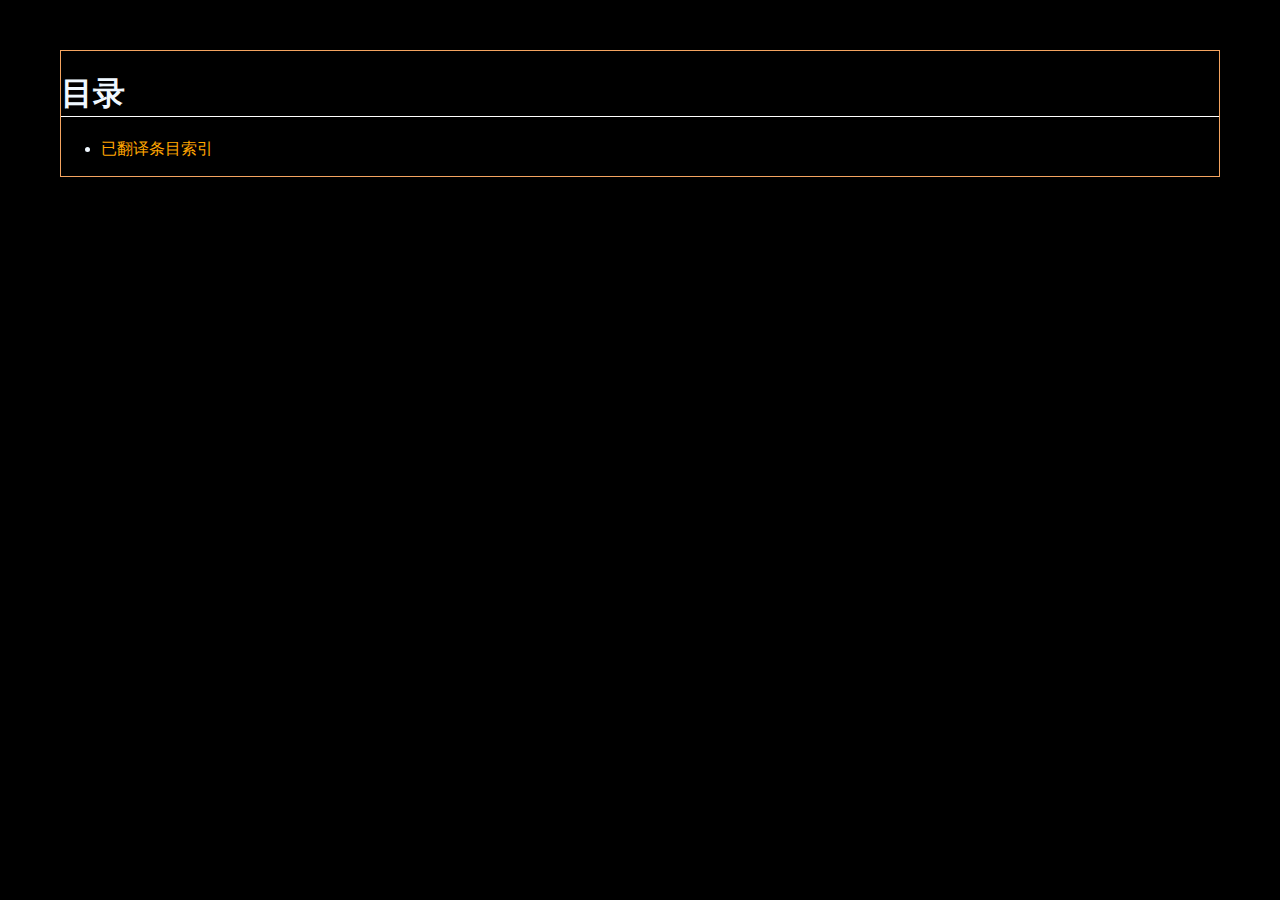
<file: index.html>
<!DOCTYPE html>
<html>
    <head>
        <title>EVE大学中文：目录</title>
        <link rel="stylesheet" href="css/default.css">
    </head>
    <body>
        <h1 class="title">目录</h1>
        <ul>
            <li><a href="tr-index.html">已翻译条目索引</a></li>
        </ul>
    </body>
</html>
</file>
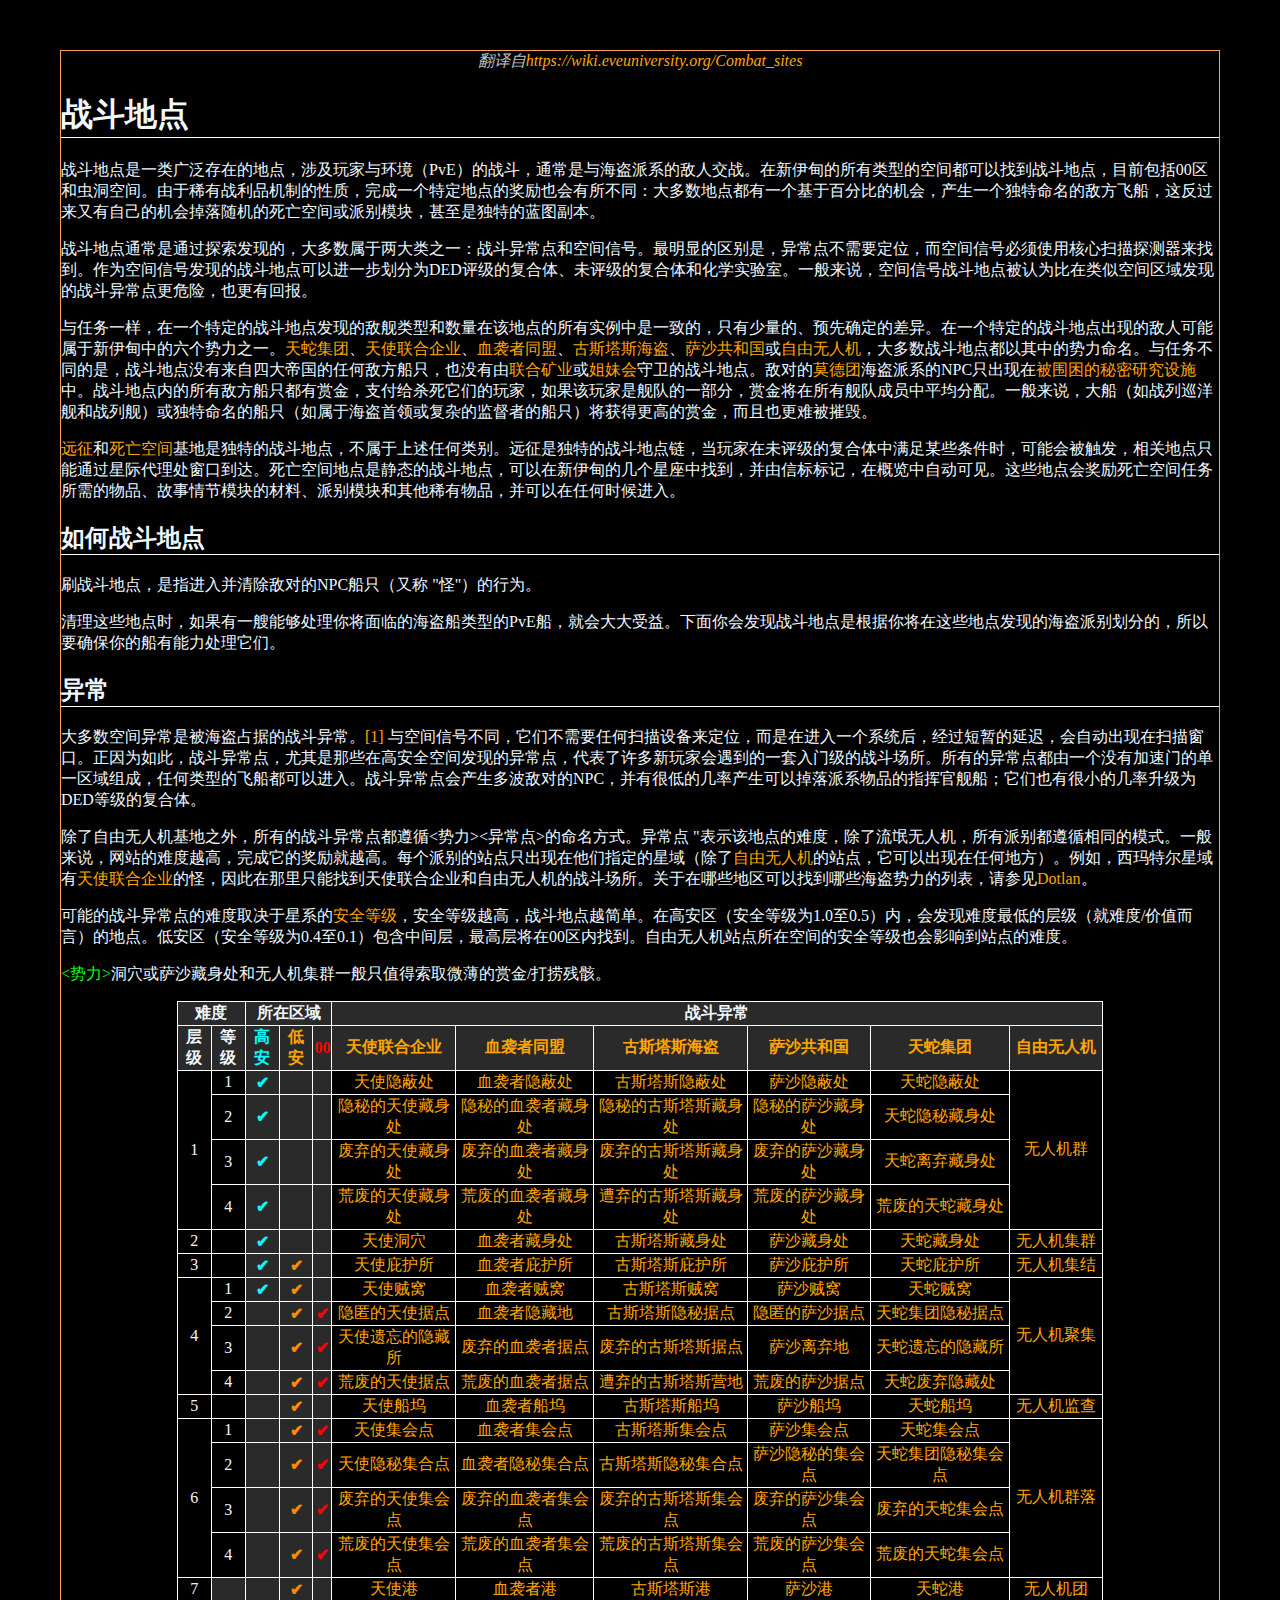
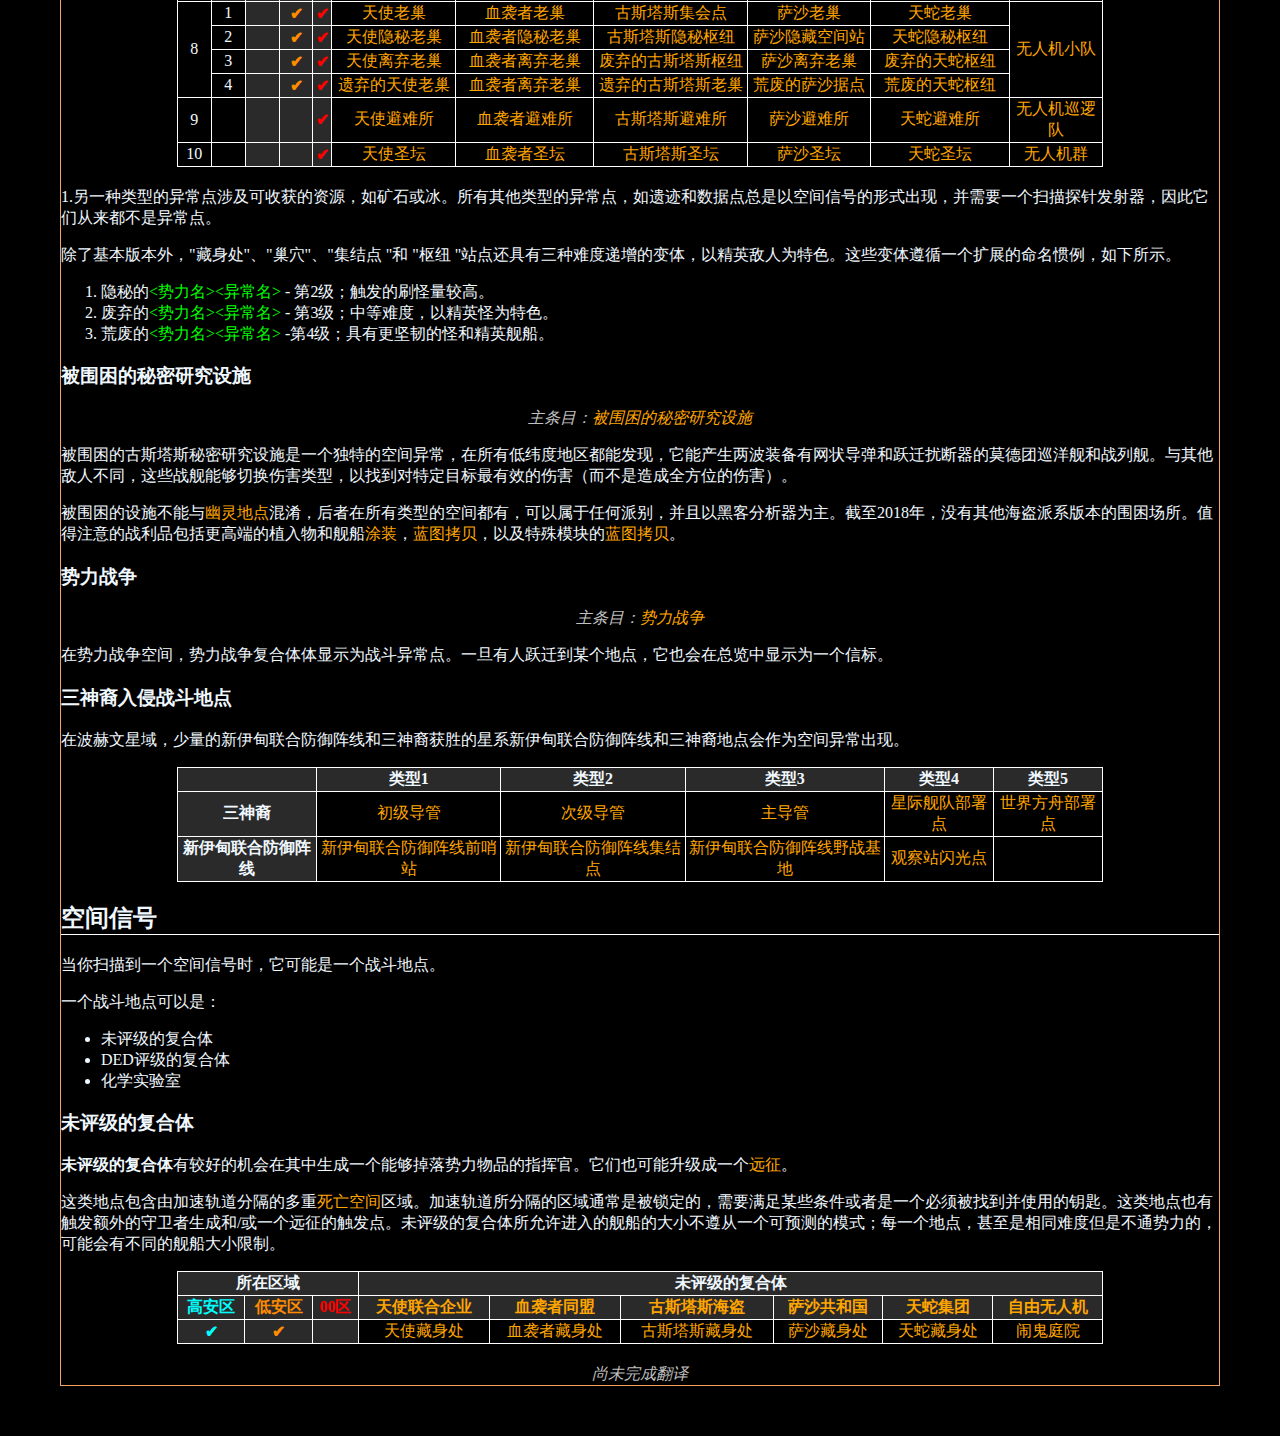
<file: Combat_sites.html>
<!DOCTYPE html>
<html>
    <head>
        <title>EVE大学中文：战斗地点</title>
        <link rel="stylesheet" href="css/default.css">
    </head>
    <body>
        <div class="ref-note">翻译自<a href="https://wiki.eveuniversity.org/Combat_sites">https://wiki.eveuniversity.org/Combat_sites</a></div>
        <h1>战斗地点</h1>
        <div>
            <p>
                战斗地点是一类广泛存在的地点，涉及玩家与环境（PvE）的战斗，通常是与海盗派系的敌人交战。在新伊甸的所有类型的空间都可以找到战斗地点，目前包括00区和虫洞空间。由于稀有战利品机制的性质，完成一个特定地点的奖励也会有所不同：大多数地点都有一个基于百分比的机会，产生一个独特命名的敌方飞船，这反过来又有自己的机会掉落随机的死亡空间或派别模块，甚至是独特的蓝图副本。
            </p>
            <p>
                战斗地点通常是通过探索发现的，大多数属于两大类之一：战斗异常点和空间信号。最明显的区别是，异常点不需要定位，而空间信号必须使用核心扫描探测器来找到。作为空间信号发现的战斗地点可以进一步划分为DED评级的复合体、未评级的复合体和化学实验室。一般来说，空间信号战斗地点被认为比在类似空间区域发现的战斗异常点更危险，也更有回报。
            </p>
            <p>
                与任务一样，在一个特定的战斗地点发现的敌舰类型和数量在该地点的所有实例中是一致的，只有少量的、预先确定的差异。在一个特定的战斗地点出现的敌人可能属于新伊甸中的六个势力之一。<a href="Serpentis.html">天蛇集团</a>、<a href="Angel_Cartel.html">天使联合企业</a>、<a href="Blood_Raider_Covenant.html">血袭者同盟</a>、<a href="Guristas_Pirates.html">古斯塔斯海盗</a>、<a href="Sansha%27s_Nation.html">萨沙共和国</a>或<a href="Rogue_Drones.html">自由无人机</a>，大多数战斗地点都以其中的势力命名。与任务不同的是，战斗地点没有来自四大帝国的任何敌方船只，也没有由<a href="ORE.html">联合矿业</a>或<a href="Sisters_of_EVE.html">姐妹会</a>守卫的战斗地点。敌对的<a href="Mordu%27s_Legion.html">莫德团</a>海盗派系的NPC只出现在<a href="Besieged_Covert_Research_Facility.html">被围困的秘密研究设施</a>中。战斗地点内的所有敌方船只都有赏金，支付给杀死它们的玩家，如果该玩家是舰队的一部分，赏金将在所有舰队成员中平均分配。一般来说，大船（如战列巡洋舰和战列舰）或独特命名的船只（如属于海盗首领或复杂的监督者的船只）将获得更高的赏金，而且也更难被摧毁。
            </p>
            <p>
                <a href="#Expeditions">远征</a>和<a href="#COSMOS_sites">死亡空间</a>基地是独特的战斗地点，不属于上述任何类别。远征是独特的战斗地点链，当玩家在未评级的复合体中满足某些条件时，可能会被触发，相关地点只能通过星际代理处窗口到达。死亡空间地点是静态的战斗地点，可以在新伊甸的几个星座中找到，并由信标标记，在概览中自动可见。这些地点会奖励死亡空间任务所需的物品、故事情节模块的材料、派别模块和其他稀有物品，并可以在任何时候进入。
            </p>
            <div>
                <h2>如何战斗地点</h2>
                <p>
                    刷战斗地点，是指进入并清除敌对的NPC船只（又称 "怪"）的行为。
                </p>
                <p>
                    清理这些地点时，如果有一艘能够处理你将面临的海盗船类型的PvE船，就会大大受益。下面你会发现战斗地点是根据你将在这些地点发现的海盗派别划分的，所以要确保你的船有能力处理它们。
                </p>
            </div>
            <div>
                <h2>异常</h2>
                <p>
                    大多数空间异常是被海盗占据的战斗异常。<a href="#note1">[1]</a> 与空间信号不同，它们不需要任何扫描设备来定位，而是在进入一个系统后，经过短暂的延迟，会自动出现在扫描窗口。正因为如此，战斗异常点，尤其是那些在高安全空间发现的异常点，代表了许多新玩家会遇到的一套入门级的战斗场所。所有的异常点都由一个没有加速门的单一区域组成，任何类型的飞船都可以进入。战斗异常点会产生多波敌对的NPC，并有很低的几率产生可以掉落派系物品的指挥官舰船；它们也有很小的几率升级为DED等级的复合体。
                </p>
                <p>
                    除了自由无人机基地之外，所有的战斗异常点都遵循<势力><异常点>的命名方式。异常点 "表示该地点的难度，除了流氓无人机，所有派别都遵循相同的模式。一般来说，网站的难度越高，完成它的奖励就越高。每个派别的站点只出现在他们指定的星域（除了<a href="Rogue_Drone.html">自由无人机</a>的站点，它可以出现在任何地方）。例如，西玛特尔星域有<a href="Angel_Cartel.html">天使联合企业</a>的怪，因此在那里只能找到天使联合企业和自由无人机的战斗场所。关于在哪些地区可以找到哪些海盗势力的列表，请参见<a href="https://evemaps.dotlan.net/region" class="outdated-website">Dotlan</a>。
                </p>
                <p>
                    可能的战斗异常点的难度取决于星系的<a href="System_Security.html">安全等级</a>，安全等级越高，战斗地点越简单。在高安区（安全等级为1.0至0.5）内，会发现难度最低的层级（就难度/价值而言）的地点。低安区（安全等级为0.4至0.1）包含中间层，最高层将在00区内找到。自由无人机站点所在空间的安全等级也会影响到站点的难度。
                </p>
                <p>
                    <span style="color: lime;">&lt;势力&gt;</span>洞穴或萨沙藏身处和无人机集群一般只值得索取微薄的赏金/打捞残骸。
                </p>
                <table>
                    <div class="th-back-gray">
                        <tr>
                            <th colspan="2">难度</th>
                            <th colspan="3">所在区域</th>
                            <th colspan="6">战斗异常</th>
                        </tr>
                        <tr>
                            <th>层级</th>
                            <th>等级</th>
                            <th style="color:aqua">高安</th>
                            <th style="color:orange">低安</th>
                            <th style="color:red">00</th>
                            <th><a href="Angel_Cartel.html">天使联合企业</a></th>
                            <th><a href="Blood_Raiders.html">血袭者同盟</a></th>
                            <th><a href="Guristas_Pirates.html">古斯塔斯海盗</a></th>
                            <th><a href="Sansha%27s_Nation">萨沙共和国</a></th>
                            <th><a href="Serpentis_Coporation.html">天蛇集团</a></th>
                            <th><a href="Rogue_Drone.html">自由无人机</a></th>
                        </tr>
                    </div>
                    <tr>
                        <td rowspan="4">1</td>
                        <td>1</td>
                        <th style="color:aqua">✔</th>
                        <th></th>
                        <th></th>
                        <td><a href="Angel_Hideaway.html">天使隐蔽处</a></td>
                        <td><a href="Blood_Hideaway.html">血袭者隐蔽处</a></td>
                        <td><a href="Guristas_Hideaway.html">古斯塔斯隐蔽处</a></td>
                        <td><a href="Sansha_Hideaway.html">萨沙隐蔽处</a></td>
                        <td><a href="Serpentis_Hideaway.html">天蛇隐蔽处</a></td>
                        <td rowspan="4"><a href="Drone_Cluster.html">无人机群</a></td>
                    </tr>
                    <tr>
                        <td>2</td>
                        <th style="color:aqua">✔</th>
                        <th></th>
                        <th></th>
                        <td><a href="Angel_Hidden_Hideaway.html">隐秘的天使藏身处</a></td>
                        <td><a href="Blood_Hidden_Hideaway.html">隐秘的血袭者藏身处</a></td>
                        <td><a href="Guristas_Hidden_Hideaway.html">隐秘的古斯塔斯藏身处</a></td>
                        <td><a href="Sansha_Hidden_Hideaway">隐秘的萨沙藏身处</a></td>
                        <td><a href="Serpentis_Hidden_Hideaway">天蛇隐秘藏身处</a></td>
                    </tr>
                    <tr>
                        <td>3</td>
                        <th style="color:aqua">✔</th>
                        <th></th>
                        <th></th>
                        <td><a href="Angel_Forsaken_Hideaway.html">废弃的天使藏身处</a></td>
                        <td><a href="Blood_Forsaken_Hideaway.html">废弃的血袭者藏身处</a></td>
                        <td><a href="Guristas_Forsaken_Hideaway.html">废弃的古斯塔斯藏身处</a></td>
                        <td><a href="Sansha_Forsaken_Hideaway.html">废弃的萨沙藏身处</a></td>
                        <td><a href="Serpentis_Forsaken_Hideaway.html">天蛇离弃藏身处</a></td>
                    </tr>
                    <tr>
                        <td>4</td>
                        <th style="color:aqua">✔</th>
                        <th></th>
                        <th></th>
                        <td><a href="Angel_Forlorn_Hideaway.html">荒废的天使藏身处</a></td>
                        <td><a href="Blood_Forlorn_Hideaway.html">荒废的血袭者藏身处</a></td>
                        <td><a href="Guristas_Forlorn_Hideaway.html">遭弃的古斯塔斯藏身处</a></td>
                        <td><a href="Sansha_Forlorn_Hideaway.html">荒废的萨沙藏身处</a></td>
                        <td><a href="Serpentis_Forlorn_Hideaway">荒废的天蛇藏身处</a></td>
                    </tr>
                    <tr>
                        <td>2</td>
                        <td></td>
                        <th style="color:aqua">✔</th>
                        <th></th>
                        <th></th>
                        <td><a href="Angel_Burrow.html">天使洞穴</a></td>
                        <td><a href="Blood_Burrow.html">血袭者藏身处</a></td>
                        <td><a href="Guristas_Burrow.html">古斯塔斯藏身处</a></td>
                        <td><a href="Sansha_Burrow.html">萨沙藏身处</a></td>
                        <td><a href="Serpentis_Burrow.html">天蛇藏身处</a></td>
                        <td><a href="Drone_Collection.html">无人机集群</a></td>
                    </tr>
                    <tr>
                        <td>3</td>
                        <td></td>
                        <th style="color:aqua">✔</th>
                        <th style="color:darkorange">✔</th>
                        <th></th>
                        <td><a href="Angel_Refuge.html">天使庇护所</a></td>
                        <td><a href="Blood_Refuge.html">血袭者庇护所</a></td>
                        <td><a href="Guristas_Refuge.html">古斯塔斯庇护所</a></td>
                        <td><a href="Sansha_Refuge.html">萨沙庇护所</a></td>
                        <td><a href="Serpentis_Refuge.html">天蛇庇护所</a></td>
                        <td><a href="Drone_Assembly.html">无人机集结</a></td>
                    </tr>
                    <tr>
                        <td rowspan="4">4</td>
                        <td>1</td>
                        <th style="color:aqua">✔</th>
                        <th style="color:darkorange">✔</th>
                        <th></th>
                        <td><a href="Angel_Den.html">天使贼窝</a></td>
                        <td><a href="Blood_Den.html">血袭者贼窝</a></td>
                        <td><a href="Guristas_Den.html">古斯塔斯贼窝</a></td>
                        <td><a href="Sansha_Den.html">萨沙贼窝</a></td>
                        <td><a href="Serpentis_Den.html">天蛇贼窝</a></td>
                        <td rowspan="4"><a href="Drone_Gathering.html">无人机聚集</a></td>
                    </tr>
                    <tr>
                        <td>2</td>
                        <th></th>
                        <th style="color:darkorange">✔</th>
                        <th style="color:red">✔</th>
                        <td><a href="Angel_Hidden_Den.html">隐匿的天使据点</a></td>
                        <td><a href="Blood_Hidden_Den.html">血袭者隐藏地</a></td>
                        <td><a href="Guristas_Hidden_Den.html">古斯塔斯隐秘据点</a></td>
                        <td><a href="Sansha_Hidden_Den.html">隐匿的萨沙据点</a></td>
                        <td><a href="Serpentis_Hidden_Den.html">天蛇集团隐秘据点</a></td>
                    </tr>
                    <tr>
                        <td>3</td>
                        <th></th>
                        <th style="color:darkorange">✔</th>
                        <th style="color:red">✔</th>
                        <td><a href="Angel_Forsaken_Den.html">天使遗忘的隐藏所</a></td>
                        <td><a href="Blood_Forsaken_Den.html">废弃的血袭者据点</a></td>
                        <td><a href="Guristas_Forsaken_Den.html">废弃的古斯塔斯据点</a></td>
                        <td><a href="Sansha_Forsaken_Den.html">萨沙离弃地</a></td>
                        <td><a href="Serpentis_Forsaken_Den.html">天蛇遗忘的隐藏所</a></td>
                    </tr>
                    <tr>
                        <td>4</td>
                        <th></th>
                        <th style="color:darkorange">✔</th>
                        <th style="color:red">✔</th>
                        <td><a href="Angel_Forlorn_Den.html">荒废的天使据点</a></td>
                        <td><a href="Blood_Forlorn_Den.html">荒废的血袭者据点</a></td>
                        <td><a href="Guristas_Forlorn_Den.html">遭弃的古斯塔斯营地</a></td>
                        <td><a href="Sansha_Forlorn_Den.html">荒废的萨沙据点</a></td>
                        <td><a href="Serpentis_Forlorn_Den.html">天蛇废弃隐藏处</a></td>
                    </tr>
                    <tr>
                        <td>5</td>
                        <td></td>
                        <th></th>
                        <th style="color:darkorange">✔</th>
                        <th></th>
                        <td><a href="Angel_Yard.html">天使船坞</a></td>
                        <td><a href="Blood_Yard.html">血袭者船坞</a></td>
                        <td><a href="Guristas_Yard.html">古斯塔斯船坞</a></td>
                        <td><a href="Sansha_Yard.html">萨沙船坞</a></td>
                        <td><a href="Serpentis_Yard.html">天蛇船坞</a></td>
                        <td><a href="Drone_Surveillance.html">无人机监查</a></td>
                    </tr>
                    <tr>
                        <td rowspan="4">6</td>
                        <td>1</td>
                        <th></th>
                        <th style="color:darkorange">✔</th>
                        <th style="color:red">✔</th>
                        <td><a href="Angel_Rally_Point.html">天使集会点</a></td>
                        <td><a href="Blood_Rally_Point.html">血袭者集会点</a></td>
                        <td><a href="Guristas_Rally_Point.html">古斯塔斯集会点</a></td>
                        <td><a href="Sansha_Rally_Point.html">萨沙集会点</a></td>
                        <td><a href="Serpentis_Rally_Point.html">天蛇集会点</a></td>
                        <td rowspan="4"><a href="Drone_Menagerie.html">无人机群落</a></td>
                    </tr>
                    <tr>
                        <td>2</td>
                        <th></th>
                        <th style="color:darkorange">✔</th>
                        <th style="color:red">✔</th>
                        <td><a href="Angel_Hidden_Rally_Point.html">天使隐秘集合点</a></td>
                        <td><a href="Blood_Hidden_Rally_Point.html">血袭者隐秘集合点</a></td>
                        <td><a href="Guristas_Hidden_Rally_Point.html">古斯塔斯隐秘集合点</a></td>
                        <td><a href="Sansha_Hidden_Rally_Point.html">萨沙隐秘的集会点</a></td>
                        <td><a href="Serpentis_Hidden_Rally_Point.html">天蛇集团隐秘集会点</a></td>
                    </tr>
                    <tr>
                        <td>3</td>
                        <th></th>
                        <th style="color:darkorange">✔</th>
                        <th style="color:red">✔</th>
                        <td><a href="Angel_Forsaken_Rally_Point.html">废弃的天使集会点</a></td>
                        <td><a href="Blood_Forsaken_Rally_Point.html">废弃的血袭者集会点</a></td>
                        <td><a href="Guristas_Forsaken_Rally_Point.html">废弃的古斯塔斯集会点</a></td>
                        <td><a href="Sansha_Forsaken_Rally_Point.html">废弃的萨沙集会点</a></td>
                        <td><a href="Serpentis_Forsaken_Rally_Point.html">废弃的天蛇集会点</a></td>
                    </tr>
                    <tr>
                        <td>4</td>
                        <th></th>
                        <th style="color:darkorange">✔</th>
                        <th style="color:red">✔</th>
                        <td><a href="Angel_Forlorn_Rally_Point.html">荒废的天使集会点</a></td>
                        <td><a href="Blood_Forlorn_Rally_Point.html">荒废的血袭者集会点</a></td>
                        <td><a href="Guristas_Forlorn_Rally_Point.html">荒废的古斯塔斯集会点</a></td>
                        <td><a href="Sansha_Forlorn_Rally_Point.html">荒废的萨沙集会点</a></td>
                        <td><a href="Serpentis_Forlorn_Rally_Point.html">荒废的天蛇集会点</a></td>
                    </tr>
                    <tr>
                        <td>7</td>
                        <th></th>
                        <th></th>
                        <th style="color:darkorange">✔</th>
                        <th style="color:red"></th>
                        <td><a href="Angel_Port.html">天使港</a></td>
                        <td><a href="Blood_Port.html">血袭者港</a></td>
                        <td><a href="Guristas_Port.html">古斯塔斯港</a></td>
                        <td><a href="Sansha_Port.html">萨沙港</a></td>
                        <td><a href="Serpentis_Port.html">天蛇港</a></td>
                        <td><a href="Drone_Herd.html">无人机团</a></td>
                    </tr>
                    <tr>
                        <td rowspan="4">8</td>
                        <td>1</td>
                        <th></th>
                        <th style="color:darkorange">✔</th>
                        <th style="color:red">✔</th>
                        <td><a href="Angel_Hub.html">天使老巢</a></td>
                        <td><a href="Blood_Hub.html">血袭者老巢</a></td>
                        <td><a href="Guristas_Hub.html">古斯塔斯集会点</a></td>
                        <td><a href="Sansha_Hub.html">萨沙老巢</a></td>
                        <td><a href="Serpentis_Hub.html">天蛇老巢</a></td>
                        <td rowspan="4"><a href="Drone_Squad.html">无人机小队</a></td>
                    </tr>
                    <tr>
                        <td>2</td>
                        <th></th>
                        <th style="color:darkorange">✔</th>
                        <th style="color:red">✔</th>
                        <td><a href="Angel_Hidden_Hub.html">天使隐秘老巢</a></td>
                        <td><a href="Blood_Hidden_Hub.html">血袭者隐秘老巢</a></td>
                        <td><a href="Guristas_Hidden_Hub.html">古斯塔斯隐秘枢纽</a></td>
                        <td><a href="Sansha_Hidden_Hub.html">萨沙隐藏空间站</a></td>
                        <td><a href="Serpentis_Hidden_Hub.html">天蛇隐秘枢纽</a></td>
                    </tr>
                    <tr>
                        <td>3</td>
                        <th></th>
                        <th style="color:darkorange">✔</th>
                        <th style="color:red">✔</th>
                        <td><a href="Angel_Forsaken_Hub.html">天使离弃老巢</a></td>
                        <td><a href="Blood_Forsaken_Hub.html">血袭者离弃老巢</a></td>
                        <td><a href="Guristas_Forsaken_Hub.html">废弃的古斯塔斯枢纽</a></td>
                        <td><a href="Sansha_Forsaken_Hub.html">萨沙离弃老巢</a></td>
                        <td><a href="Serpentis_Forsaken_Hub.html">废弃的天蛇枢纽</a></td>
                    </tr>
                    <tr>
                        <td>4</td>
                        <th></th>
                        <th style="color:darkorange">✔</th>
                        <th style="color:red">✔</th>
                        <td><a href="Angel_Forlorn_Hub.html">遗弃的天使老巢</a></td>
                        <td><a href="Blood_Forlorn_Hub.html">血袭者离弃老巢</a></td>
                        <td><a href="Guristas_Forlorn_Hub.html">遗弃的古斯塔斯老巢</a></td>
                        <td><a href="Sansha_Forlorn_Hub.html">荒废的萨沙据点</a></td>
                        <td><a href="Serpentis_Forlorn_Hub.html">荒废的天蛇枢纽</a></td>
                    </tr>
                    <tr>
                        <td>9</td>
                        <td></td>
                        <th></th>
                        <th></th>
                        <th style="color:red">✔</th>
                        <td><a href="Angel_Haven.html">天使避难所</a></td>
                        <td><a href="Blood_Haven.html">血袭者避难所</a></td>
                        <td><a href="Guristas_Haven.html">古斯塔斯避难所</a></td>
                        <td><a href="Sansha_Haven.html">萨沙避难所</a></td>
                        <td><a href="Serpentis_Haven.html">天蛇避难所</a></td>
                        <td><a href="Drone_Patrol.html">无人机巡逻队</a></td>
                    </tr>
                    <tr>
                        <td>10</td>
                        <td></td>
                        <th></th>
                        <th></th>
                        <th style="color:red">✔</th>
                        <td><a href="Angel_Sanctum.html">天使圣坛</a></td>
                        <td><a href="Blood_Sanctum.html">血袭者圣坛</a></td>
                        <td><a href="Guristas_Sanctum.html">古斯塔斯圣坛</a></td>
                        <td><a href="Sansha_Sanctum.html">萨沙圣坛</a></td>
                        <td><a href="Serpentis_Sanctum.html">天蛇圣坛</a></td>
                        <td><a href="Drone_Horde.html">无人机群</a></td>
                    </tr>
                </table>
                <div class="note" id="note1">
                    1.另一种类型的异常点涉及可收获的资源，如矿石或冰。所有其他类型的异常点，如遗迹和数据点总是以空间信号的形式出现，并需要一个扫描探针发射器，因此它们从来都不是异常点。
                </div>
                <p>
                    除了基本版本外，"藏身处"、"巢穴"、"集结点 "和 "枢纽 "站点还具有三种难度递增的变体，以精英敌人为特色。这些变体遵循一个扩展的命名惯例，如下所示。
                    <ol>
                        <li>隐秘的<span style="color: lime">&lt;势力名&gt;</span><span style="color: lime">&lt;异常名&gt;</span> - 第2级；触发的刷怪量较高。</li>
                        <li>废弃的<span style="color: lime">&lt;势力名&gt;</span><span style="color: lime">&lt;异常名&gt;</span> - 第3级；中等难度，以精英怪为特色。</li>
                        <li>荒废的<span style="color: lime">&lt;势力名&gt;</span><span style="color: lime">&lt;异常名&gt;</span> -第4级；具有更坚韧的怪和精英舰船。</li>
                    </ol>
                </p>
                <div>
                    <h3>被围困的秘密研究设施</h3>
                    <div class="ref-note">主条目：<a href="Besieged_Covert_Research_Facility.html">被围困的秘密研究设施</a></div>
                    <p>
                        被围困的古斯塔斯秘密研究设施是一个独特的空间异常，在所有低纬度地区都能发现，它能产生两波装备有网状导弹和跃迁扰断器的莫德团巡洋舰和战列舰。与其他敌人不同，这些战舰能够切换伤害类型，以找到对特定目标最有效的伤害（而不是造成全方位的伤害）。
                    </p>
                    <p>
                        被围困的设施不能与<a href="Ghost_Sites.html">幽灵地点</a>混淆，后者在所有类型的空间都有，可以属于任何派别，并且以黑客分析器为主。截至2018年，没有其他海盗派系版本的围困场所。值得注意的战利品包括更高端的植入物和舰船<a href="EVE_Lexicon.html#skin">涂装</a>，<a href="Blueprints.html">蓝图拷贝</a>，以及特殊模块的<a href="Blueprints.html">蓝图拷贝</a>。
                    </p>
                </div>
                <div>
                    <h3>势力战争</h3>
                    <div class="ref-note">主条目：<a href="Faction_Warfare.html">势力战争</a></div>
                    <p>
                        在势力战争空间，势力战争复合体体显示为战斗异常点。一旦有人跃迁到某个地点，它也会在总览中显示为一个信标。
                    </p>
                </div>
                <div>
                    <h3>三神裔入侵战斗地点</h3>
                    <p>
                        在波赫文星域，少量的新伊甸联合防御阵线和三神裔获胜的星系新伊甸联合防御阵线和三神裔地点会作为空间异常出现。
                    </p>
                    <table>
                        <tbody>
                            <tr>
                                <th></th>
                                <th>类型1</th>
                                <th>类型2</th>
                                <th>类型3</th>
                                <th>类型4</th>
                                <th>类型5</th>
                            </tr>
                            <tr>
                                <th>三神裔</th>
                                <td><a href="Emerging_Conduit.html">初级导管</a></td>
                                <td><a href="Minor_Conduit.html">次级导管</a></td>
                                <td><a href="Major_Conduit.html">主导管</a></td>
                                <td><a href="Stellar_Fleet_Deployment_Site.html">星际舰队部署点</a></td>
                                <td><a href="World_Ark_Deployment_Site.html">世界方舟部署点</a></td>
                            </tr>
                            <tr>
                                <th>新伊甸联合防御阵线</th>
                                <td><a href="EDENCOM_Forward_Post.html">新伊甸联合防御阵线前哨站</a></td>
                                <td><a href="EDENCOM_Staging_Area.html">新伊甸联合防御阵线集结点</a></td>
                                <td><a href="EDENCOM_Field_Base.html">新伊甸联合防御阵线野战基地</a></td>
                                <td><a href="Observatory_Flashpoint.html">观察站闪光点</a></td>
                                <td></td>
                            </tr>
                        </tbody>
                    </table>
                </div>
            </div>
            <div>
                <h2>空间信号</h2>
                <p>
                    当你扫描到一个空间信号时，它可能是一个战斗地点。
                </p>
                <p>
                    一个战斗地点可以是：
                    <ul>
                        <li>未评级的复合体</li>
                        <li>DED评级的复合体</li>
                        <li>化学实验室</li>
                    </ul>
                </p>
                <div>
                    <h3>未评级的复合体</h3>
                    <p>
                        <span style="font-weight: bold;">未评级的复合体</span>有较好的机会在其中生成一个能够掉落势力物品的指挥官。它们也可能升级成一个<a href="#expeditions">远征</a>。
                    </p>
                    <p>
                        这类地点包含由加速轨道分隔的多重<a href="Deadspace.html">死亡空间</a>区域。加速轨道所分隔的区域通常是被锁定的，需要满足某些条件或者是一个必须被找到并使用的钥匙。这类地点也有触发额外的守卫者生成和/或一个远征的触发点。未评级的复合体所允许进入的舰船的大小不遵从一个可预测的模式；每一个地点，甚至是相同难度但是不通势力的，可能会有不同的舰船大小限制。
                    </p>
                    <table>
                        <tbody>
                            <tr>
                                <th colspan="3">所在区域</th>
                                <th colspan="6">未评级的复合体</th>
                            </tr>
                            <tr>
                                <th style="color:aqua">高安区</th>
                                <th style="color:darkorange">低安区</th>
                                <th style="color:red">00区</th>
                                <th><a href="Angel_Cartel.html">天使联合企业</a></th>
                                <th><a href="Blood_Raiders.html">血袭者同盟</a></th>
                                <th><a href="Guristas_Pirates.html">古斯塔斯海盗</a></th>
                                <th><a href="Sansha%27s_Nation.html">萨沙共和国</a></th>
                                <th><a href="Serpentis_Corporation.html">天蛇集团</a></th>
                                <th><a href="Rogue_Drone.html">自由无人机</a></th>
                            </tr>
                            <tr>
                                <th style="color:aqua">✔</th>
                                <th style="color:darkorange">✔</th>
                                <th style="color:red"></th>
                                <td><a href="Angel_Hideout.html">天使藏身处</a></td>
                                <td><a href="Blood_Hideout.html">血袭者藏身处</a></td>
                                <td><a href="Guristas_Hideout.html">古斯塔斯藏身处</a></td>
                                <td><a href="Sansha_Hideout.html">萨沙藏身处</a></td>
                                <td><a href="Serpentis_Hideout.html">天蛇藏身处</a></td>
                                <td><a href="Haunted_Yard.html">闹鬼庭院</a></td>
                            </tr>
                        </tbody>
                    </table>
                    <p class="ref-note">
                        尚未完成翻译
                    </p>
                </div>
            </div>
        </div>
    </body>
</html>
</file>
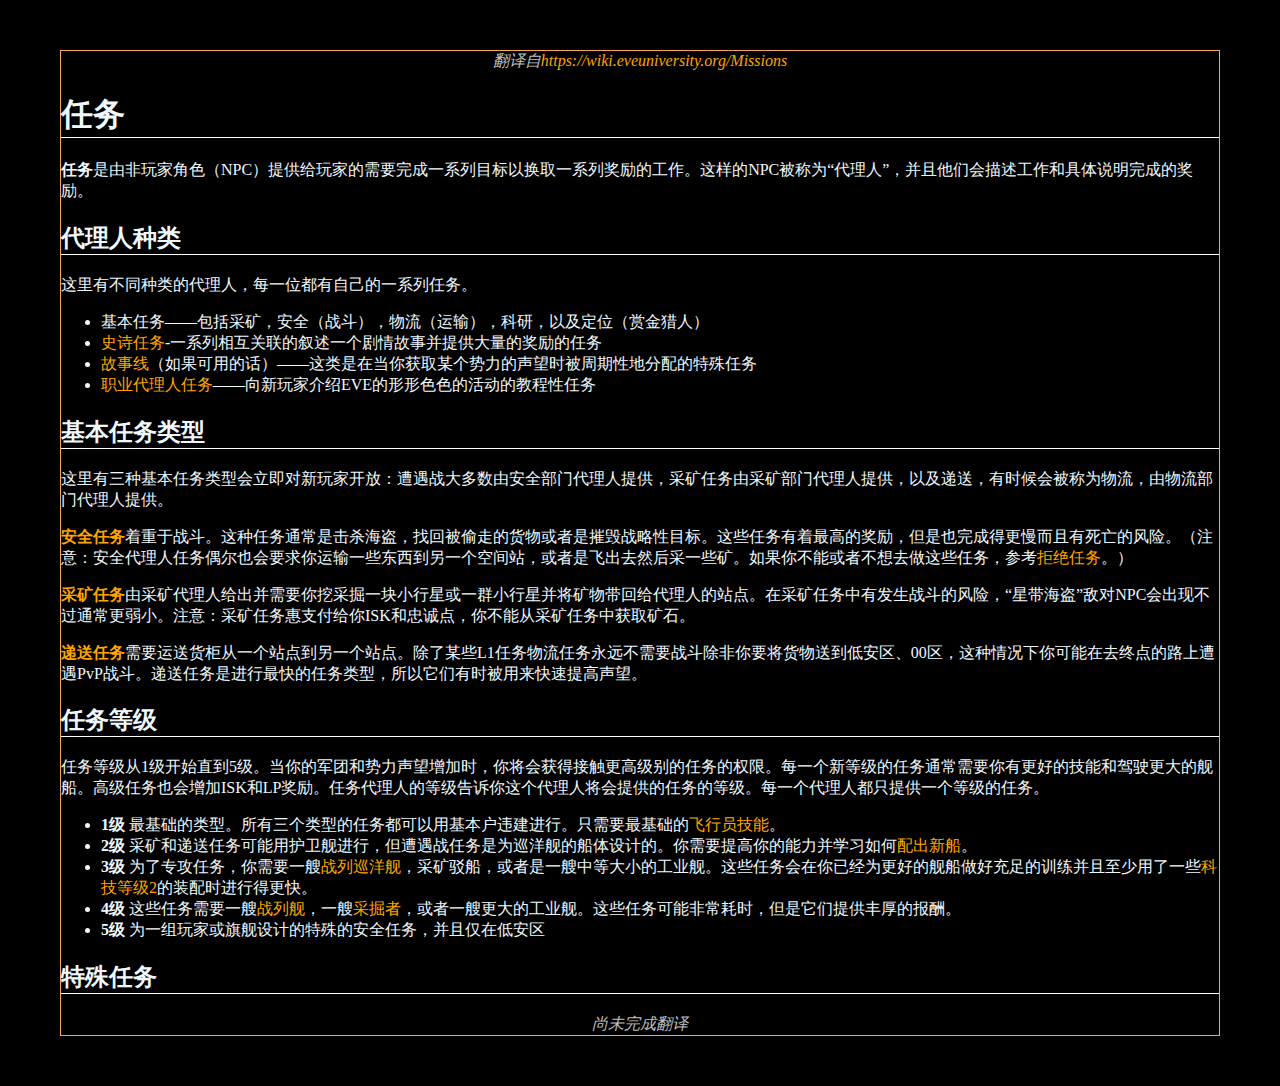
<file: missions.html>
<!DOCTYPE html>
<html>
    <head>
        <title>EVE大学中文：任务</title>
        <link rel="stylesheet" href="css/default.css">
    </head>
    <body>
        <div class="ref-note">翻译自<a href="https://wiki.eveuniversity.org/Missions">https://wiki.eveuniversity.org/Missions</a></div>
        <h1>任务</h1>
        <p>
            <span style="font-weight:bold">任务</span>是由非玩家角色（NPC）提供给玩家的需要完成一系列目标以换取一系列奖励的工作。这样的NPC被称为“代理人”，并且他们会描述工作和具体说明完成的奖励。
        </p>
        <h2>
            代理人种类
        </h2>
        <p>
            这里有不同种类的代理人，每一位都有自己的一系列任务。
        </p>
        <ul>
            <li>基本任务——包括采矿，安全（战斗），物流（运输），科研，以及定位（赏金猎人）</li>
            <li><a href="Epic_arcs.html">史诗任务</a>-一系列相互关联的叙述一个剧情故事并提供大量的奖励的任务</li>
            <li><a href="#Storyline_missions">故事线</a>（如果可用的话）——这类是在当你获取某个势力的声望时被周期性地分配的特殊任务</li>
            <li><a href="Career_Agents.html">职业代理人任务</a>——向新玩家介绍EVE的形形色色的活动的教程性任务</li>
        </ul>
        <h2>基本任务类型</h2>
        <p>
            这里有三种基本任务类型会立即对新玩家开放：遭遇战大多数由安全部门代理人提供，采矿任务由采矿部门代理人提供，以及递送，有时候会被称为物流，由物流部门代理人提供。
        </p>
        <p>
            <a href="Security_missions.html" style="font-weight: bold">安全任务</a>着重于战斗。这种任务通常是击杀海盗，找回被偷走的货物或者是摧毁战略性目标。这些任务有着最高的奖励，但是也完成得更慢而且有死亡的风险。（注意：安全代理人任务偶尔也会要求你运输一些东西到另一个空间站，或者是飞出去然后采一些矿。如果你不能或者不想去做这些任务，参考<a href="#Declining_missions">拒绝任务</a>。）
        </p>
        <p>
            <a href="Mining_missions.html" style="font-weight: bold">采矿任务</a>由采矿代理人给出并需要你挖采掘一块小行星或一群小行星并将矿物带回给代理人的站点。在采矿任务中有发生战斗的风险，“星带海盗”敌对NPC会出现不过通常更弱小。注意：采矿任务惠支付给你ISK和忠诚点，你不能从采矿任务中获取矿石。
        </p>
        <p>
            <a href="Courier_missions.html" style="font-weight: bold">递送任务</a>需要运送货柜从一个站点到另一个站点。除了某些L1任务物流任务永远不需要战斗除非你要将货物送到低安区、00区，这种情况下你可能在去终点的路上遭遇PvP战斗。递送任务是进行最快的任务类型，所以它们有时被用来快速提高声望。
        </p>
        <h2>任务等级</h2>
        <p>
            任务等级从1级开始直到5级。当你的军团和势力声望增加时，你将会获得接触更高级别的任务的权限。每一个新等级的任务通常需要你有更好的技能和驾驶更大的舰船。高级任务也会增加ISK和LP奖励。任务代理人的等级告诉你这个代理人将会提供的任务的等级。每一个代理人都只提供一个等级的任务。
        </p>
        <ul>
            <li><span style="font-weight: bold">1级</span> 最基础的类型。所有三个类型的任务都可以用基本户违建进行。只需要最基础的<a href="Starting_skills.html">飞行员技能</a>。</li>
            <li><span style="font-weight: bold">2级</span> 采矿和递送任务可能用护卫舰进行，但遭遇战任务是为巡洋舰的船体设计的。你需要提高你的能力并学习如何<a href="Fitting_ships.html">配出新船</a>。</li>
            <li><span style="font-weight: bold">3级</span> 为了专攻任务，你需要一艘<a href="Battlecruisers.html">战列巡洋舰</a>，采矿驳船，或者是一艘中等大小的工业舰。这些任务会在你已经为更好的舰船做好充足的训练并且至少用了一些<a href="Tech_2.html">科技等级2</a>的装配时进行得更快。</li>
            <li><span style="font-weight: bold">4级</span> 这些任务需要一艘<a href="Battleships.html">战列舰</a>，一艘<a href="Exhumers.html">采掘者</a>，或者一艘更大的工业舰。这些任务可能非常耗时，但是它们提供丰厚的报酬。</li>
            <li><span style="font-weight: bold">5级</span> 为一组玩家或旗舰设计的特殊的安全任务，并且仅在低安区</li>
        </ul>
        <h2>特殊任务</h2>
        <p class="ref-note">
            尚未完成翻译
        </p>
        <!--todo-->
    </body>
</html>
</file>
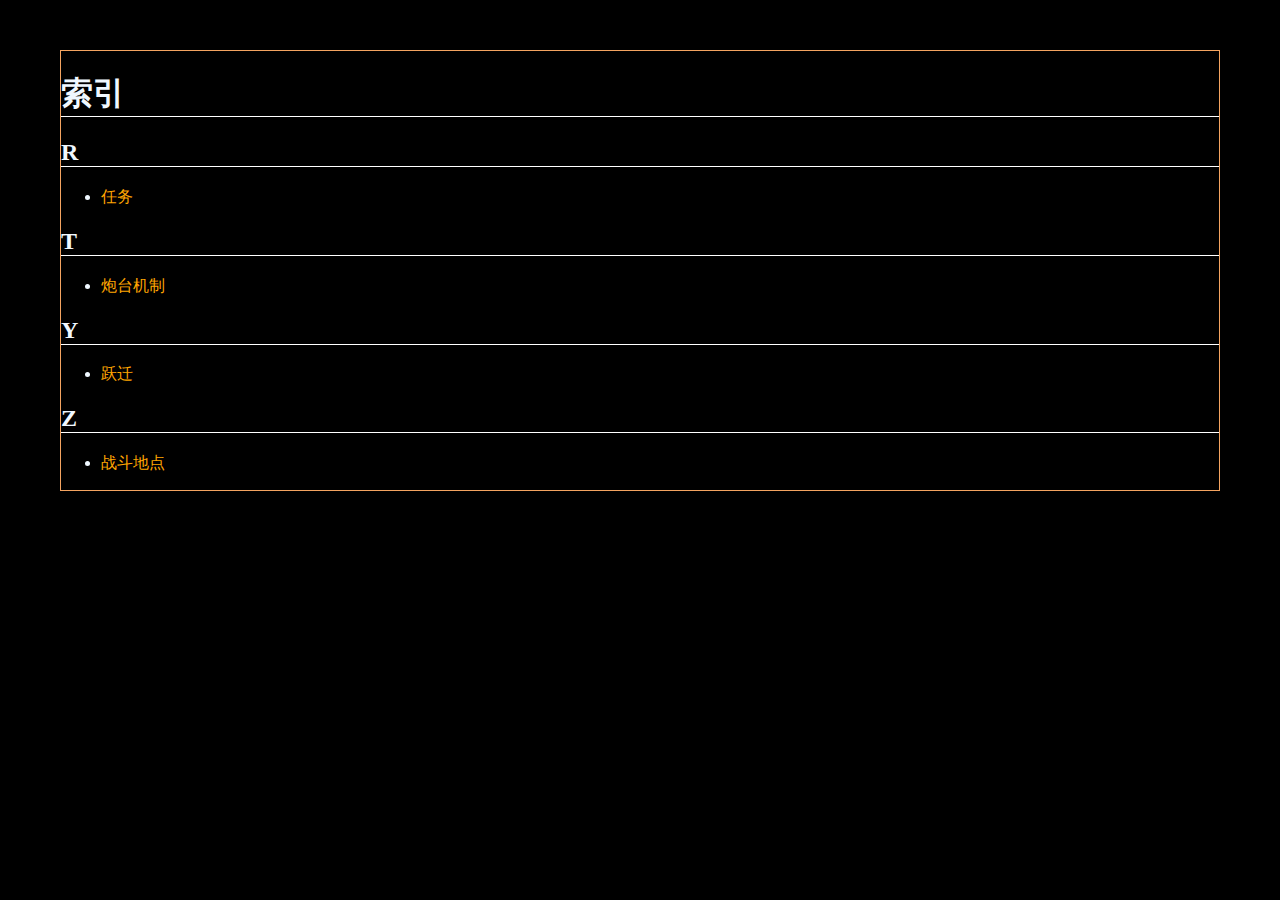
<file: tr-index.html>
<!DOCTYPE html>
<html>
    <head>
        <title>EVE大学中文：已翻译条目索引</title>
        <link rel="stylesheet" href="css/default.css">
    </head>
    <body>
        <h1>索引</h1>
        <div class="index-item">
            <h2 class="alpha-index">R</h2>
            <ul>
                <li class="alpha-item"><a href="Missions.html">任务</a></li>
            </ul>
        </div>
        <div class="index-item">
            <h2 class="alpha-index">T</h2>
            <ul>
                <li class="alpha-item"><a href="Turret_mechanics.html">炮台机制</a></li>
            </ul>
        </div>
        <div class="index-item">
            <h2 class="alpha-index">Y</h2>
            <ul>
                <li class="alpha-item"><a href="Warp.html">跃迁</a></li>
            </ul>
        </div>
        <div class="index-item">
            <h2 class="alpha-index">Z</h2>
            <ul>
                <li class="alpha-item"><a href="Combat_sites.html">战斗地点</a></li>
            </ul>
        </div>
    </body>
</html>
</file>
<file: css/default.css>
body {
    font-family: sans-serif serif;
    color: aliceblue;
    border: 1px solid sandybrown;
    background-color: black;
    margin: 50px 60px;
}

table {
    border-collapse: collapse;
    width: 80%;
    margin-top: 20px;
    margin: 0 auto;
    margin-bottom: 20px;
}

th, td {
    border: 1px solid white;
    text-align: center;
}

th {
    background-color: rgb(42, 42, 42);
    font-weight: bold;
}

a:link {
    color: orange;
    text-decoration: none;
}

a:visited {
    color: orange;
    text-decoration: none;
}

a:hover {
    color: orange;
    text-decoration: underline;
}

h1,h2 {
    border-bottom: 1px solid white;
}

.ref-note {
    font-style: italic;
    font-weight: lighter;
    color: rgb(191, 191, 191);
    margin: 0 auto;
    text-align: center;
}
</file>
